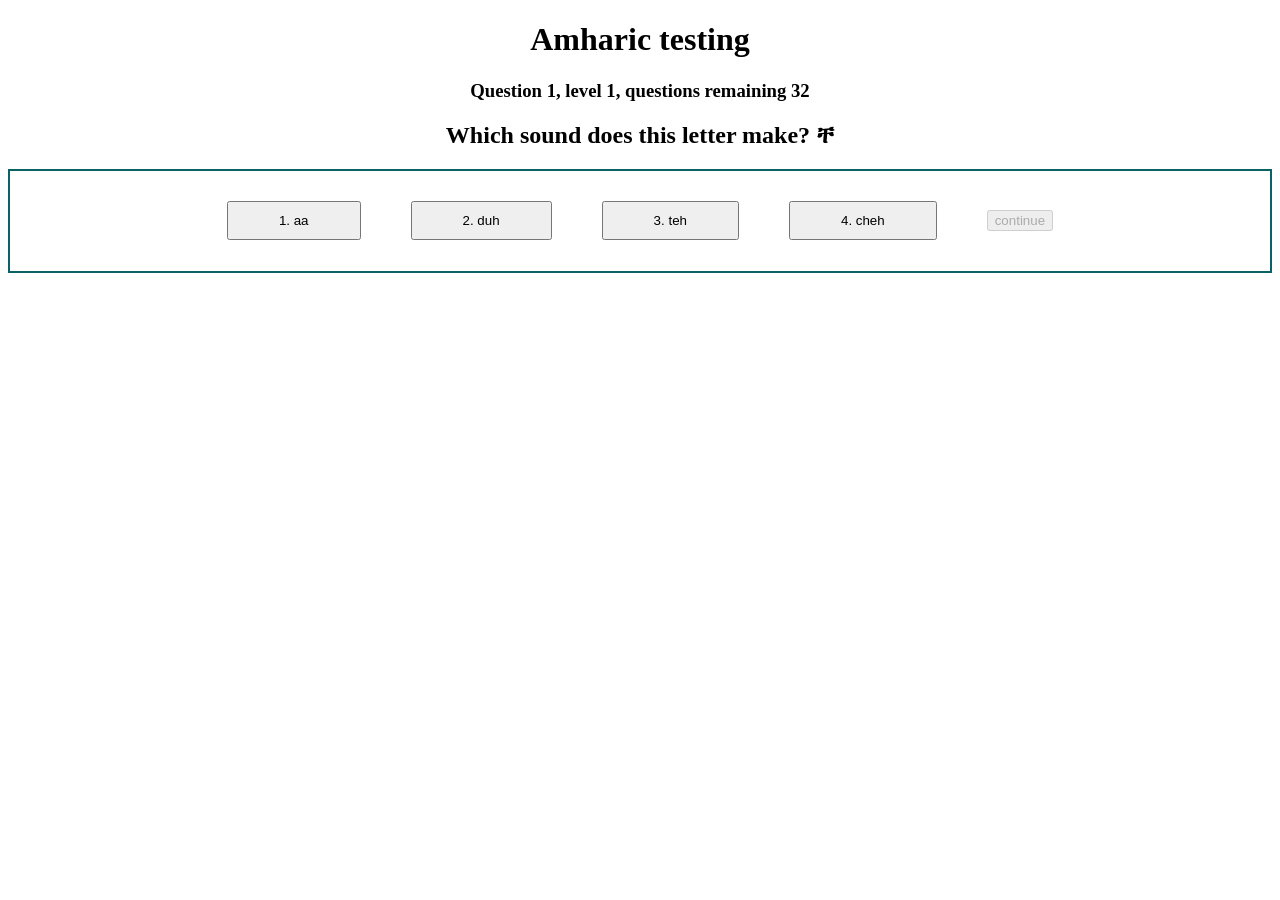
<file: index.html>
<!DOCTYPE html>
<html>
<head>
    <link rel="stylesheet" href="page.css">
    <script src="page.js" type="module" defer></script>
</head>

<body>

    <h1> Amharic testing </h1>

    <h3 id="questionNum">Question #</h3>

    <h2 id="question">What sound is</h2>

    <div id="container">
        <button class="answers" id="ans_a"> </button>
        <button class="answers" id="ans_b"> </button>
        <button class="answers" id="ans_c"> </button>
        <button class="answers" id="ans_d"> </button>

        <button id="continue"> continue </button>
    </div>

    <div id="results"></div>

</body>
</html>
</file>
<file: page.css>
h1 {
    text-align: center;
}

#container {
  height: 100px;
  position: relative;
  border: 2px solid rgb(11, 98, 100);
  
  /* 1. Turn on Flexbox */
  display: flex; 
  
  /* 2. Center items horizontally (X-axis) */
  justify-content: center; 
  
  /* 3. Center items vertically (Y-axis) */
  align-items: center; 
  
  /* 4. Optional: Adds clean spacing between your buttons */
  gap: 50px; 
}

/* You don't need any positioning layout on the buttons themselves! */
.answers {
  padding: 10px 50px;
}

#questionNum {
    text-align: center;
}

#question {
    text-align: center;
}

#btn {
    display: flex;
    justify-content: center;
}
</file>
